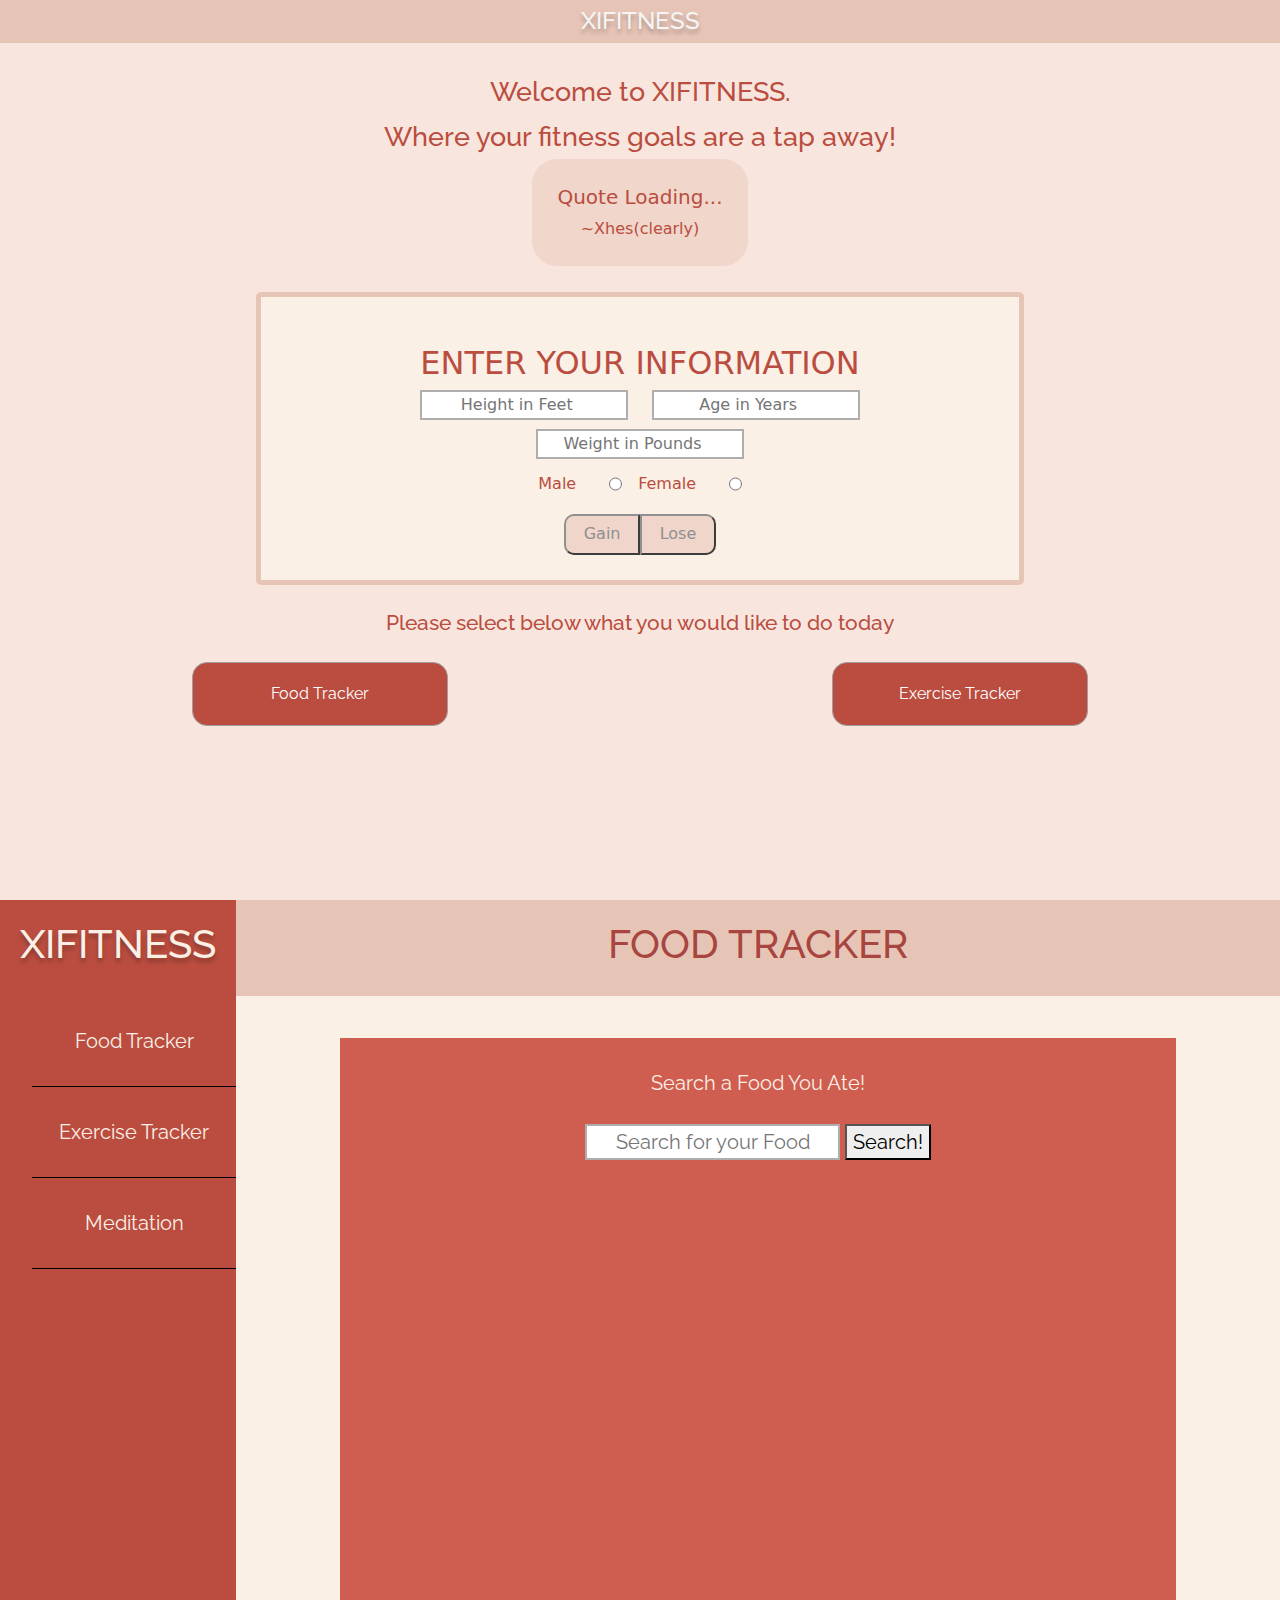
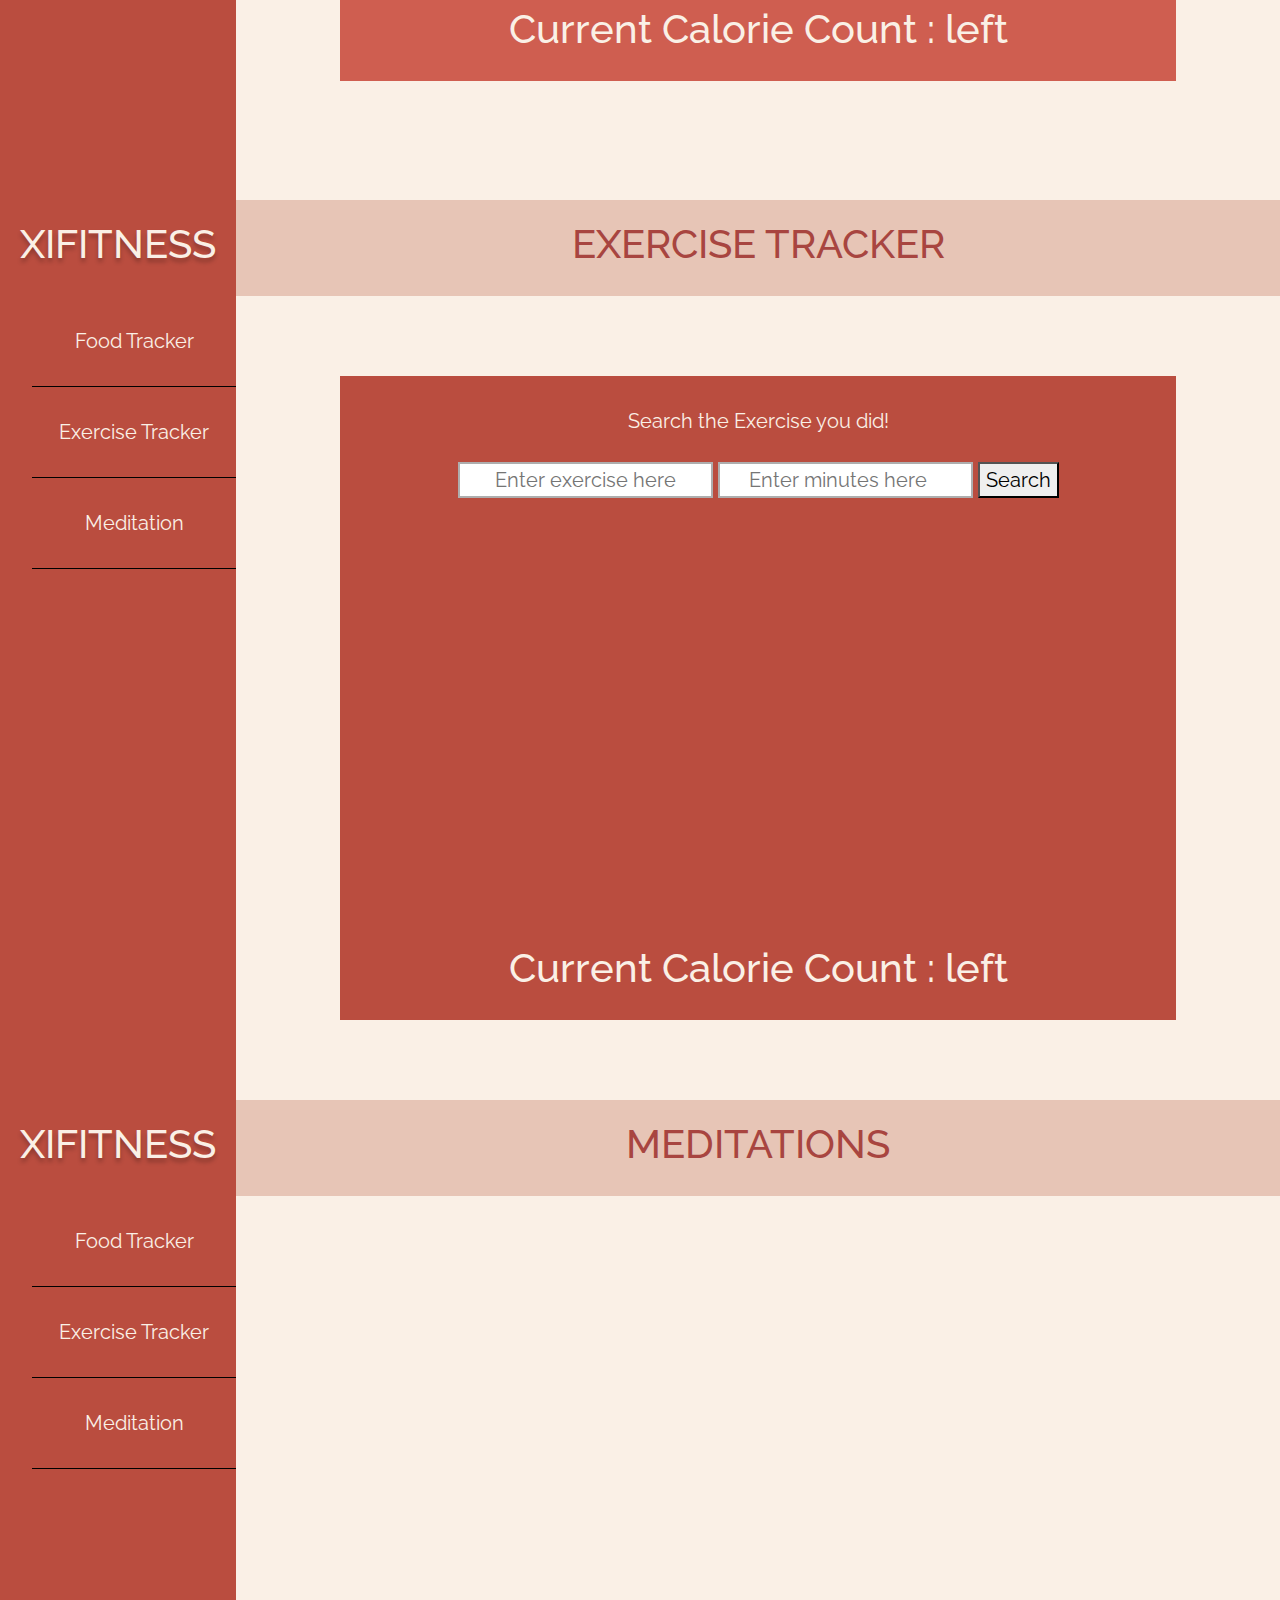
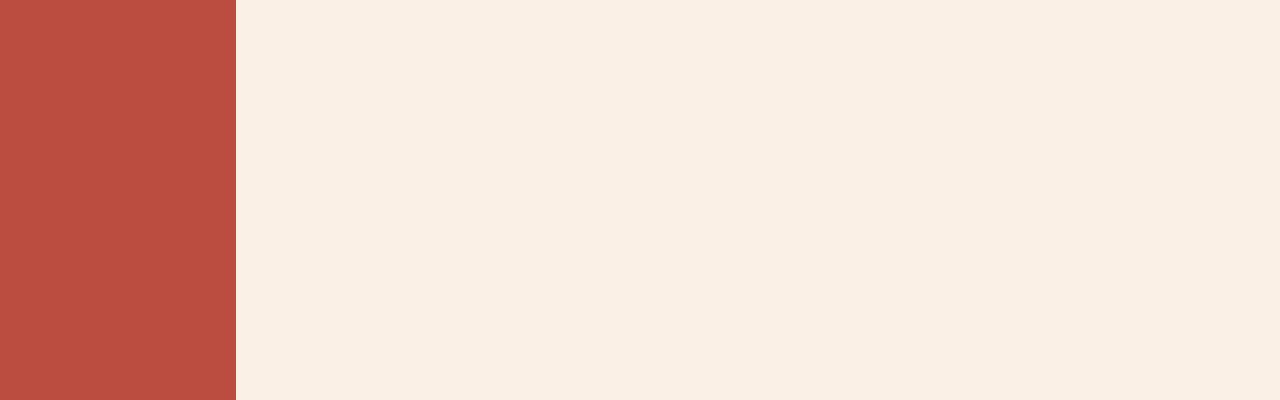
<file: index.html>
<!DOCTYPE html>
<html lang="en">

<head>
  <meta charset="UTF-8">
  <meta http-equiv="X-UA-Compatible" content="IE=edge">
  <meta name="viewport" content="width=device-width, initial-scale=1.0">
  <title>XIFITNESS</title>
  
  <link rel="stylesheet" href="style.css">
  <link rel="icon" type="image/x-icon" href="mainicon.png">
  <link href="https://cdn.jsdelivr.net/npm/bootstrap@5.2.1/dist/css/bootstrap.min.css" rel="stylesheet">

  <link rel="stylesheet" href="https://pro.fontawesome.com/releases/v5.10.0/css/all.css" />

  <link rel="stylesheet" type="text/css" href="//fonts.googleapis.com/css?family=Raleway" />
  <link rel="stylesheet" href="https://cdnjs.cloudflare.com/ajax/libs/font-awesome/5.15.3/css/all.min.css"/>
      <script src="https://code.jquery.com/jquery-3.4.1.js"></script>
  <script type ="text/javascript" src="config.js"></script>
  <script defer src="script.js"></script>
  <script type='text/javascript' src='config.js'></script>
</head>

<body scroll="no" style="overflow: hidden">

  <section id="index-page">
      <header>

          <div class="title-header"> <h4 style="margin: 0px;">XIFITNESS</h4></div> 
      </header>

    <main id="index-main">
          <section class="intro-para">
            <h1 class="welcome">Welcome to XIFITNESS.</h1>
            <h2 class="welcome">Where your fitness goals are a tap away!</h2>

            <div id="quote-section">
              <h5 id="quote">Quote Loading... </h5>
              <span id="author">~Xhes(clearly)</span>
            </div>


            <div id="hw-form">
              <div id="hw-form-forms">
                <form class="hw-form-div" action="input">
                  <h2>ENTER YOUR INFORMATION</h2>
                  <div id="first-inputs">
                  <!-- <label for="height">Height</label> -->
                  <input id="hieght-input" type="number" name="height" placeholder="Height in Feet" required>
                  <!-- <label for="age">Age</label> -->
                  <input id="age-input" type="number" name="age" placeholder="Age in Years" required>
                  </div>
                  <!-- <label for="weight">Weight</label> -->
                  <input id="weight-input"type="number" name="weight" placeholder="Weight in Pounds" required>
                  <!-- <p id="gender-prompt">Gender?</p> -->
                  <div id="gender">
                  <label for="genderM">Male</label><br>
                  <input id= "genderM" type="radio" name="gender" required>
                  <label for="genderF">Female</label><br>
                  <input id= "genderF" type="radio" name="gender" required>
                  </div>
                  <!-- <p id="goal-prompt">Goal?</p> -->
                  <div id="hw-form-buttons">
                  <button type = "submit" class="hw-button" id="left-hw-button">Gain</button>
                  <button type="submit" class="hw-button" id="right-hw-button">Lose</button>
                  </div>
                </form>

                <!-- <form class="hw-form-div" action="input">
                  <label for="weight">Weight</label>
                  <input type="text" name="weight">
                </form> -->
              </div>

              <!-- <div id="hw-form-buttons">
                <button type = "submit" class="hw-button" id="left-hw-button">Gain</button>
                <button type="submit" class="hw-button" id="right-hw-button">Lose</button>
              </div> -->


            </div>


            <h6 class="select">Please select below what you would like to do today</h6>
          </section>

          <section class="button-section">
            <a class="index-button-outer index-button food-link" href="#food-page">Food Tracker</a>
            <a class="index-button-outer index-button exercise-link" href="#exercise-page">Exercise Tracker</a>
          </section>
    </main>
    
  </section>




<!-- ////////////////////////FOOD TRACKER//////////////////////////// -->


  <section id="food-page">
    <section class="sidebar">
      <section id="app-name">
        <a id="title" >
          <h1><a href="#index-page" class="side-link">XIFITNESS</a></h1>
        </a>
      </section>

      <ul id="sidebar-selections">
        <li class="side-select"><a class="side-link food-link" href="#food-page">Food Tracker</a></li>
        <li class="side-select"><a class="side-link exercise-link" href="#exercise-page">Exercise Tracker</a></li>
        <li class="side-select"><a class="side-link" href="#meditation">Meditation</a></li>
      </ul>
    </section>
    
    <div id="non-side">
      <header class="section-header"><h1>FOOD TRACKER</h1></header>
      <div id="food-area">

        <section id="food-search-area">
          <p class='label'> Search a Food You Ate!</p>

          <form action="input" id="food-form">
            <input type="text" id="food-search-textbox" placeholder="Search for your Food">

            <button type="submit" id="food-search-submit">Search!</button>
          </form>

          <ul id="food-result-list"></ul>
          <h1 class="cal">Current Calorie Count : <span class="calorie-count"></span><span> left</span></h1>
        </section>

        <div class="alert hide">
          <span class="fas fa-exclamation-circle"></span>
          <span class="msg">.      .    Item Added Successfully</span>
          <div class="close-btn">
             <span class="fas fa-times"></span>
          </div>  

      </div>

    </div>
    
  </section>

<!-- /////////////////////////////EXERCISE/////////////////////////////////// -->
  
  <section id="exercise-page">
      
      <section class="sidebar">
      <section id="app-name">
      <a id="title" >
          <h1><a href="#index-page" class="side-link">XIFITNESS</a></h1>
          </a>
      </section>

      <ul id="sidebar-selections">
        <li class="side-select"><a class="side-link food-link" href="#food-page">Food Tracker</a></li>
        <li class="side-select"><a class="side-link exercise-link" href="#exercise-page">Exercise Tracker</a></li>
        <li class="side-select"><a class="side-link" href="#meditation">Meditation</a></li>
      </ul>
      </section>

      <div id="non-side">
        <header class="section-header"><h1>EXERCISE TRACKER</h1></header>
        <div id="exercise-area">
          <section id="exercise-search-area">
            <p class='label'> Search the Exercise you did!</p>
            <form id="search-form">
                <input id="searchEx" type="text" name="searchEx" placeholder="Enter exercise here">
                <input id="durationTime" type="number" name="durationTime" placeholder="Enter minutes here">
                <button type="submit">Search</button>
            </form>
            <div id="simplicity">
              <article id="exercises">
              </article>
              <h1 class="cal">Current Calorie Count : <span class="calorie-count"></span><span> left</span></h1>
            </div>
          </section>
        </div>

      </div>
      
  </section>


<!-- //////////////////////////////////////////////////// -->


<section id="meditation">
  <section class="sidebar">
    <section id="app-name">
      <a id="title" >
        <h1><a href="#index-page" class="side-link">XIFITNESS</a></h1>
      </a>
    </section>

    <ul id="sidebar-selections">
      <li class="side-select"><a class="side-link food-link" href="#food-page">Food Tracker</a></li>
      <li class="side-select"><a class="side-link exercise-link" href="#exercise-page">Exercise Tracker</a></li>
      <li class="side-select"><a class="side-link" href="#meditation">Meditation</a></li>
    </ul>
  </section>
  
  <div id="non-side">
    <header class="section-header"><h1>MEDITATIONS</h1></header>

    <div id="vid-area">


      <!-- <section id="food-search-area"></section> -->

    </div>

  </div>
  
</section>

</body>
</html>
</file>
<file: style.css>
main{
    display: flex;
    align-items: start;
    height: auto;
}

#app-name{
    font-family: Raleway;
    color:whitesmoke;
    background-color: #BA4D3F;
    padding: 20px;
    font-weight: 400;
    font-size: 31px;
    line-height: 70px;
    text-align: center;
    text-shadow: 0px 4px 4px rgba(0, 0, 0, 0.25);
}

.section-header{
    width: 100%;
    margin: 0px;
    background-color: #E7C5B6;
    text-align: center;
    color:#A84540;
    font-family: Raleway;
    padding:20px 0px 20px 0px;
}

.title-header{
    width: 100%;
    margin: 0px;
    background-color: #E7C5B6;
    text-align: center;
    color:whitesmoke;
    font-family: Raleway;
    padding:7px 0px;
    text-shadow: 0px 4px 4px rgba(0, 0, 0, 0.25);
}

#index-page{
    background-color: #F8E6DE;
}

#header-h4{
    margin: 0px;
}

.welcome{
    font-family: Raleway;
    font-size: 170%;
    margin:0.5%;
}

.select{
    margin-bottom: 2%;
    font-family: Raleway;
    font-size: 130%;
}

#quote-section{
    background-color: #e7c5b67a;
    padding: 2%;
    border-radius: 25px;
    text-align: center;
}

#sidebar-selections{
    width:auto;
}

.side-select{
    padding:20px;
    font-family: Raleway;
    font-style: normal;
    font-size: 20px;
    line-height: 50px;
    border-bottom: black 1px solid;
    list-style: none;
    width:auto;
    text-align: center;
}

.sidebar{
    background-color: #BA4D3F;
    color:white;
    height: 100vh;
}

.side-link{
    color: linen;
    text-decoration: none;
}

.side-link:hover,.index-button:hover{
    color: pink;
}

#index-main{
    flex-direction: column;
    align-items: center;
    justify-content: center;
}

.intro-para{
    display: flex;
    flex-direction: column;
    align-items: center;
    color: #BA4D3F;
    width: 100%;
}

.intro-para h1 {
    padding-top: 2%;
}

#hw-form{
    background-color: linen;
    border: 5px solid #E7C5B6;
    border-radius: 5px;
    display: flex;
    width: 60%;
    justify-content: center;
    /* /* align-items: center; */
    flex-direction: column;
    margin: 2%;
    padding: 2%;
}

/* ::placeholder {
    text-align: center; 
} */

input{
    text-align:center;
}

#first-inputs{
    display: flex;
    width: 100%;
    justify-content: space-between;
    padding-bottom: 2%;
}

#gender{
    display: flex;
    width: 50%;
    justify-content: space-around;
    margin: 3%;
}

#goal-prompt{
    margin: 0px;
}
#hw-form-forms{
    display: flex;
    width: 100%;
    justify-content: space-around;
    align-items: flex-end;
    padding-top: 3%;
}

#hw-form-buttons{
    display: flex;
    width: 50%;
    justify-content: center;
    /* padding-bottom: 1%; */
}

.hw-button{
    background-color: #EFD5CA;
    color:#909090;
    border-color: #909090;
    padding:3% 8%;
    margin-top: 2%;
}

#left-hw-button{
    border-top-left-radius: 10px; 
    border-bottom-left-radius: 10px;
}

#right-hw-button{
    border-top-right-radius: 10px; 
    border-bottom-right-radius: 10px;
}

.hw-form-div{
    display: flex;
    flex-direction: column;
    align-items: center; 
} 

.button-section{
    width: 100%;
    display: flex;
    justify-content: space-around;
}

.index-button-outer{
    background-color: #BA4D3F;
    width: 20%;
    text-align: center;
    border: 1px solid #9f9f9f;
}

#non-side{
    width: 100%;
    height: 100vh;
    display: flex;
    flex-direction:column;
}

#food-area{
    background-color: linen;
    height: 100%;
    width: 100%;
    display: flex;
    justify-content: center;
    align-items: center;
    overflow: hidden ;
    flex-direction: column;
}

#vid-area{
    background-color: linen;
    height: 100%;
    width: 100%;
    display: flex;
    justify-content: center;
    align-items: center;
    overflow: hidden ;
}

.cal{
    color:linen
}

#exercise-area{
    background-color: linen;
    height: 100%;
    width: 100%;
    display: flex;
    justify-content: center;
    align-items: center;
    overflow: hidden ;
}

#simplicity{
    margin-top: 10px;
    height: 100%;
    display: flex;
    flex-direction: column;
    justify-content: space-between;
    align-items: center;
    overflow: scroll;
}
::-webkit-scrollbar{
    display: none;
}

#food-search-area{
    background-color: #cf5e50;
    padding:20px;
    font-family: Raleway;
    font-style: normal;
    font-size: 20px;
    height: 80%;
    width: 80%;
    display: flex;
    align-items: center;
    flex-direction: column;
}


#exercise-search-area{
    background-color: #BA4D3F;
    padding:20px;
    font-family: Raleway;
    font-style: normal;
    font-size: 20px;
    height: 80%;
    width: 80%;
    display: flex;
    align-items: center;
    flex-direction: column;
}

#exercises{
display: flex;
flex-direction: column;
overflow: scroll;
}

#food-result-list{
    width:90%;
    height: 80%;
    margin-top:25px;
    overflow:hidden; overflow-y:scroll;
    border-radius: 10px;
}

.food-img{
    max-width: 200px;
    max-height: 200px;
    border:#a5a5a5 5px solid;
    border-radius: 25px;
    padding: 10px;
}

.food-result-text{
    margin-left:15%;
}

.food-result{
    background-color: whitesmoke;
    width: 100%;
    list-style: none;
    color: black;
    padding: 25px;
    text-align: center;
    border-radius: 5px;
    border: 1px solid #767676;
    display: flex;
    justify-content: space-between;
    align-items: center;
}

.label{
    color: linen;
    padding: 10px;
}

#exercise-select-area{
    background-color: linen;
    height: 100%;
    width: 100%;
}

.index-button{
    text-decoration:none;
    color: white;
    font-family: Raleway;
    /* font-size: 100%;     */
}

.index-button-outer{
    padding:1.5%;
    border-radius: 15px;

}

#index-page{
    width: 100%;
    height: 100vh;
    display: flex;
    flex-direction: column;
    /* overflow: hidden; */
    /* position: fixed; */
    /* inset: 0; */
}

#food-page{
    display: flex;
    height: 100vh;
}

#exercise-page{
    display: flex;
    height: 100vh;
}


#meditation{
    display: flex;
}

#vid-area{
    background-color: linen;
    height: 100%;
    width: 100%;
    display: flex;
    /* justify-content: center; */
    align-items: flex-start;
    flex-wrap: wrap;
    overflow-y: scroll;
}

input{
    border-color: rgb(174, 174, 174);
    border-style: solid ;
}

.vid-result{
    width: 20%;
    /* padding:2%; */
    margin: 3%;
    /* overflow: hidden; */
    color: #db7062;
    text-align: center;
    border: #767676 2px solid;
    border-radius: 12px;
    padding: 1%;
}

.thumbnail{
    width: 100%;
    border-radius:10px;
    margin-bottom: 3%;
}

/* Ignore this */

.alert{
    margin-bottom: 0px;
    background: #ffffff;
    padding: 20px 40px;
    min-width: 420px;
    position: absolute;
    right: 0;
    top: 10px;
    border-radius: 4px;
    border-left: 8px solid black;
    overflow: hidden;
    opacity: 0;
    pointer-events: none;
  }
  .alert.showAlert{
    opacity: 1;
    pointer-events: auto;
  }
  .alert.show{
    animation: show_slide 1s ease forwards;
  }
  @keyframes show_slide {
    0%{
      transform: translateX(100%);
    }
    40%{
      transform: translateX(-10%);
    }
    80%{
      transform: translateX(0%);
    }
    100%{
      transform: translateX(-10px);
    }
  }

  .alert.hide{
    animation: hide_slide 1s ease forwards;
  }
  @keyframes hide_slide {
    0%{
      transform: translateX(-10px);
    }
    40%{
      transform: translateX(0%);
    }
    80%{
      transform: translateX(-10%);
    }
    100%{
      transform: translateX(100%);
      opacity: 0;
    }
  }
  
  .alert .fa-exclamation-circle{
    position: absolute;
    left: 20px;
    top: 50%;
    transform: translateY(-50%);
    color: #db7062;
    font-size: 30px;
  }
  .alert .msg{
    padding: 0 20px;
    font-size: 18px;
    color: #db7062;
    text-shadow: 1px 1px 2px #BA4D3F;
  }
  .alert .close-btn{
    position: absolute;
    right: 0px;
    top: 50%;
    transform: translateY(-50%);
    background: rgb(247, 225, 247);
    padding: 20px 18px;
    cursor: pointer;
  }
  .alert .close-btn:hover{
    background: #db7062;
  }
  .alert .close-btn .fas{
    color: #c54d4d;
    font-size: 22px;
    line-height: 40px;
  }
</file>
